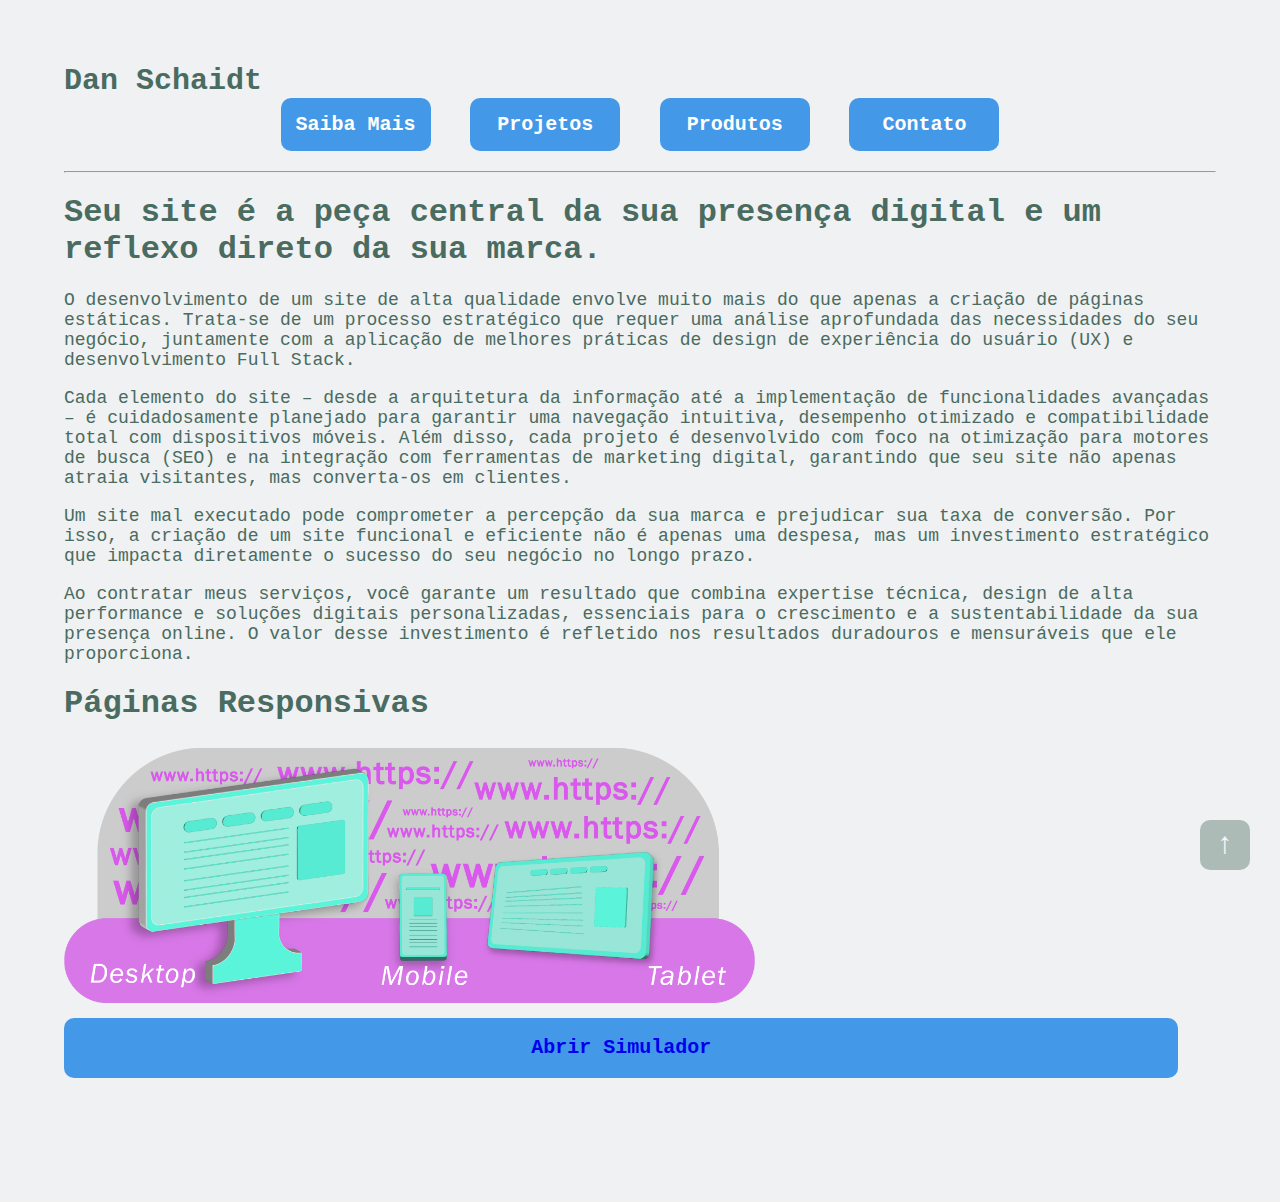
<file: index.html>
<!DOCTYPE html>
<html lang="pt-br">
<head>
    <meta charset="UTF-8">
    <meta name="viewport" content="width=device-width, initial-scale=1.0">
	
    <title>Página Inicial</title>
    <!-- Link para o arquivo de estilo -->
    <link rel="stylesheet" type="text/css" href="estilo.css">
    <!-- Favicon -->
    <link rel="icon" href="faviconDS.ico" type="image/x-icon">
</head>
<body>
	<a id="linkMenu" href="index.html">Dan Schaidt</a>
    <!-- Cabeçalho -->
    <header>
    <!-- Navegação (menu oculto inicialmente) -->
    <nav class="menu">
        <a href="saibamais.html">Saiba Mais</a>
        <a href="projetos.html">Projetos</a>
		<a href="produtos.html">Produtos</a>
        <a href="contato.html">Contato</a>
    </nav>
	</header>
    <hr>
	<h1>Seu site é a peça central da sua presença digital e um reflexo direto da sua marca.</h1>
	<p>O desenvolvimento de um site de alta qualidade envolve muito mais do que apenas a criação
	de páginas estáticas. Trata-se de um processo estratégico que requer uma análise aprofundada
	das necessidades do seu negócio, juntamente com a aplicação de melhores práticas de design de
	experiência do usuário (UX) e desenvolvimento Full Stack.</p>

	<p>Cada elemento do site – desde a arquitetura da informação até a implementação de funcionalidades
	avançadas – é cuidadosamente planejado para garantir uma navegação intuitiva, desempenho otimizado e
	compatibilidade total com dispositivos móveis. Além disso, cada projeto é desenvolvido com foco na otimização
	para motores de busca (SEO) e na integração com ferramentas de marketing digital, garantindo que seu site não
	apenas atraia visitantes, mas converta-os em clientes.</p>

	<p>Um site mal executado pode comprometer a percepção da sua marca e prejudicar sua taxa de conversão.
	Por isso, a criação de um site funcional e eficiente não é apenas uma despesa, mas um investimento estratégico
	que impacta diretamente o sucesso do seu negócio no longo prazo.</p>

	<p>Ao contratar meus serviços, você garante um resultado que combina expertise técnica, design de alta performance
	e soluções digitais personalizadas, essenciais para o crescimento e a sustentabilidade da sua presença online.
	O valor desse investimento é refletido nos resultados duradouros e mensuráveis que ele proporciona.</p>
	
	<div id="voltar">
	<h1  >Páginas Responsivas</h1>
	<img src="dispositivos-vetor-dan-schaidt.png" alt="Ilustração 3d de desktop">
	<nav>
	<a id="botaoPadrao" href="simulador.html">Abrir Simulador</a>
	</nav>
	<div>
	
	<!--VOLTA AO TOPO-->
	<a href="#" class="voltarTopo">↑</a>
	<!-- Rodapé -->
    <footer></footer>

</body>
</html>
</file>
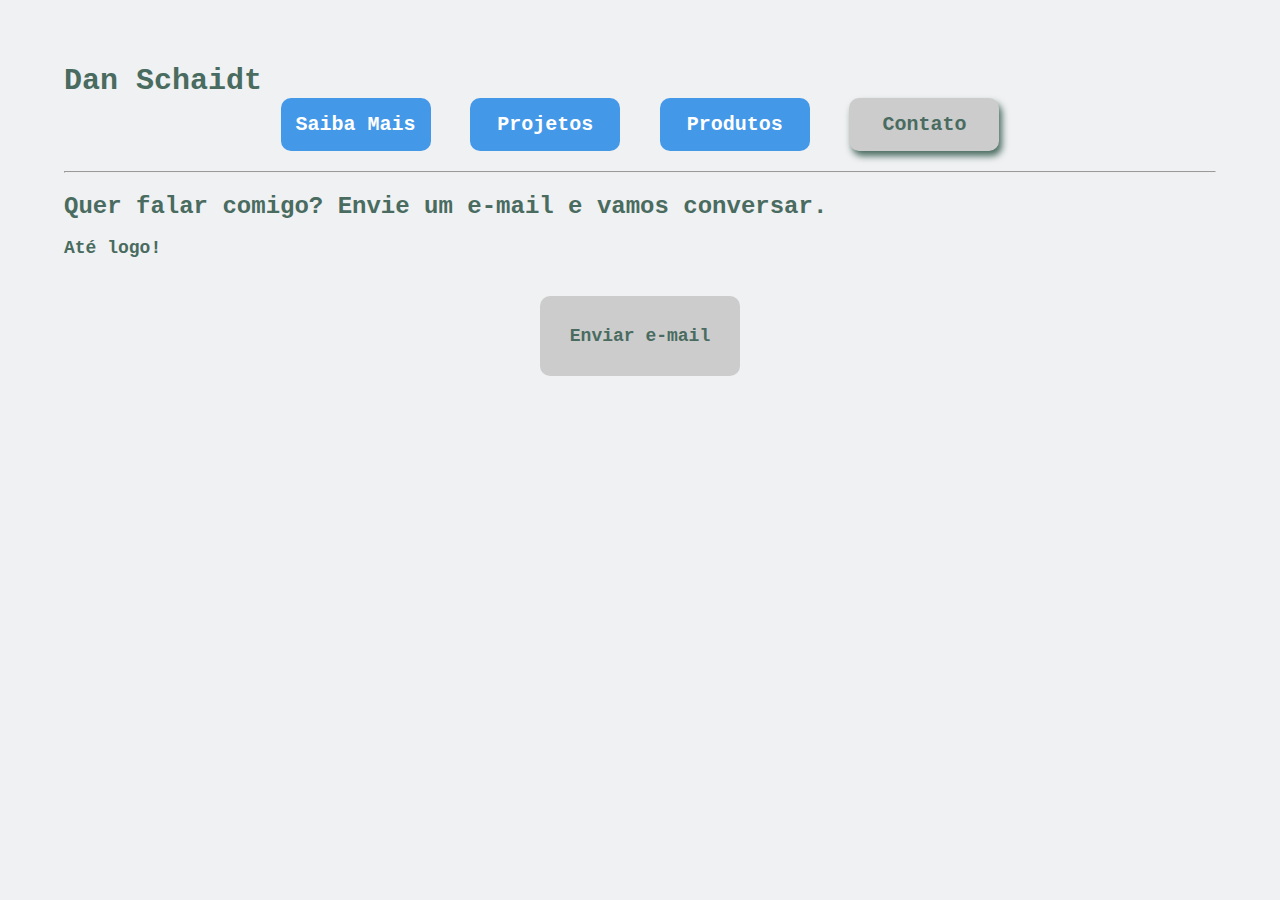
<file: contato.html>
<!DOCTYPE html>
<html lang="pt-br">
<head>
    <meta charset="UTF-8">
    <meta name="viewport" content="width=device-width, initial-scale=1.0">
	
    <title>Contato</title>
    <!-- Link para o arquivo de estilo -->
    <link rel="stylesheet" type="text/css" href="estilo.css">
    <!-- Favicon -->
    <link rel="icon" href="faviconDS.ico" type="image/x-icon">
</head>
<body>
	<a id="linkMenu" href="index.html">Dan Schaidt</a>
    <!-- Cabeçalho -->
    <header>
    <!-- Navegação (menu oculto inicialmente) -->
    <nav class="menu">
        <a href="saibamais.html">Saiba Mais</a>
        <a href="projetos.html">Projetos</a>
		<a href="produtos.html">Produtos</a>
        <a href="contato.html" id="mudaCorMenu">Contato</a><br>
    </nav>
	</header>
    <hr>
	<section>
		<h2>Quer falar comigo? Envie um e-mail e vamos conversar. <p>Até logo!</p></h2>
	</section>
	<section id="centroBotao">
	
				<a href="mailto:danschaidt@gmail.com
				   ?subject=contato%20via%20GitHub
				   &cc=danschaidt@gmail.com
				   &body=Vim%20pelo%20portifólio%20no%20GitHub">
					<p id="botao_email">Enviar e-mail</p>
				</a>
		
    </section>
	<!-- Rodapé -->
    <footer></footer>

</body>
</html>
</file>
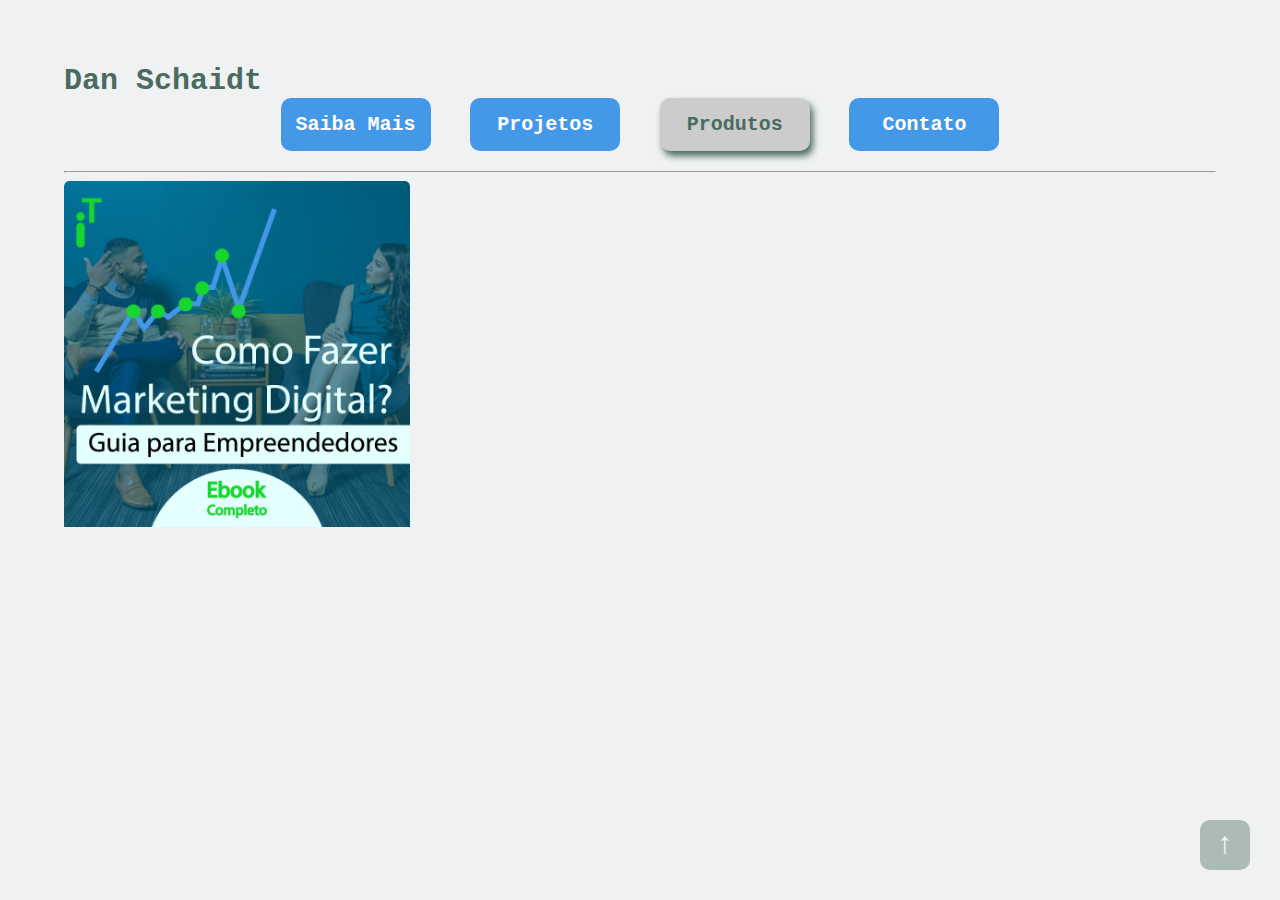
<file: produtos.html>
<!DOCTYPE html>
<html lang="pt-br">
<head>
    <meta charset="UTF-8">
    <meta name="viewport" content="width=device-width, initial-scale=1.0">
	
    <title>Projetos</title>
    <!-- Link para o arquivo de estilo -->
    <link rel="stylesheet" type="text/css" href="estilo.css">
    <!-- Favicon -->
    <link rel="icon" href="faviconDS.ico" type="image/x-icon">
</head>
<body>
	<a id="linkMenu" href="index.html">Dan Schaidt</a><br>
    <!-- Cabeçalho -->
    <header>
    <!-- Navegação (menu oculto inicialmente) -->
    <nav class="menu">
        <a href="saibamais.html">Saiba Mais</a>
        <a href="projetos.html">Projetos</a>
		<a href="produtos.html" id="mudaCorMenu">Produtos</a>
        <a href="contato.html">Contato</a>
    </nav>
	</header>
    <hr> <!-- Botão -->
	<div class="centradiv">
    <a href="https://danschaidt.wixsite.com/designerpublicitario" class="moldura">
        <img src="04capa-ebook-como-fazer-marketing-digital-como-criar-campanhas-de-marketing.jpg" alt="Tudo o que você precisa para ir na direção da evolução do seu negócio, presando SEMPRE fazer a diferença." class="imagem">
        <div class="overlay">
            <div class="texto">Tudo o que você precisa para levar seu negócio na direção da evolução, sempre prezando por fazer a diferença por onde sua marca deixar suas pegadas. <p style=color:white;>Leia Agora...<p></div>
        </div>
		
    </a>
	
	
</div>

	<!--VOLTA AO TOPO-->
	<a href="#" class="voltarTopo">↑</a>
    <!-- Rodapé -->
    <footer>
   
    </footer>

</body>
</html>
</file>
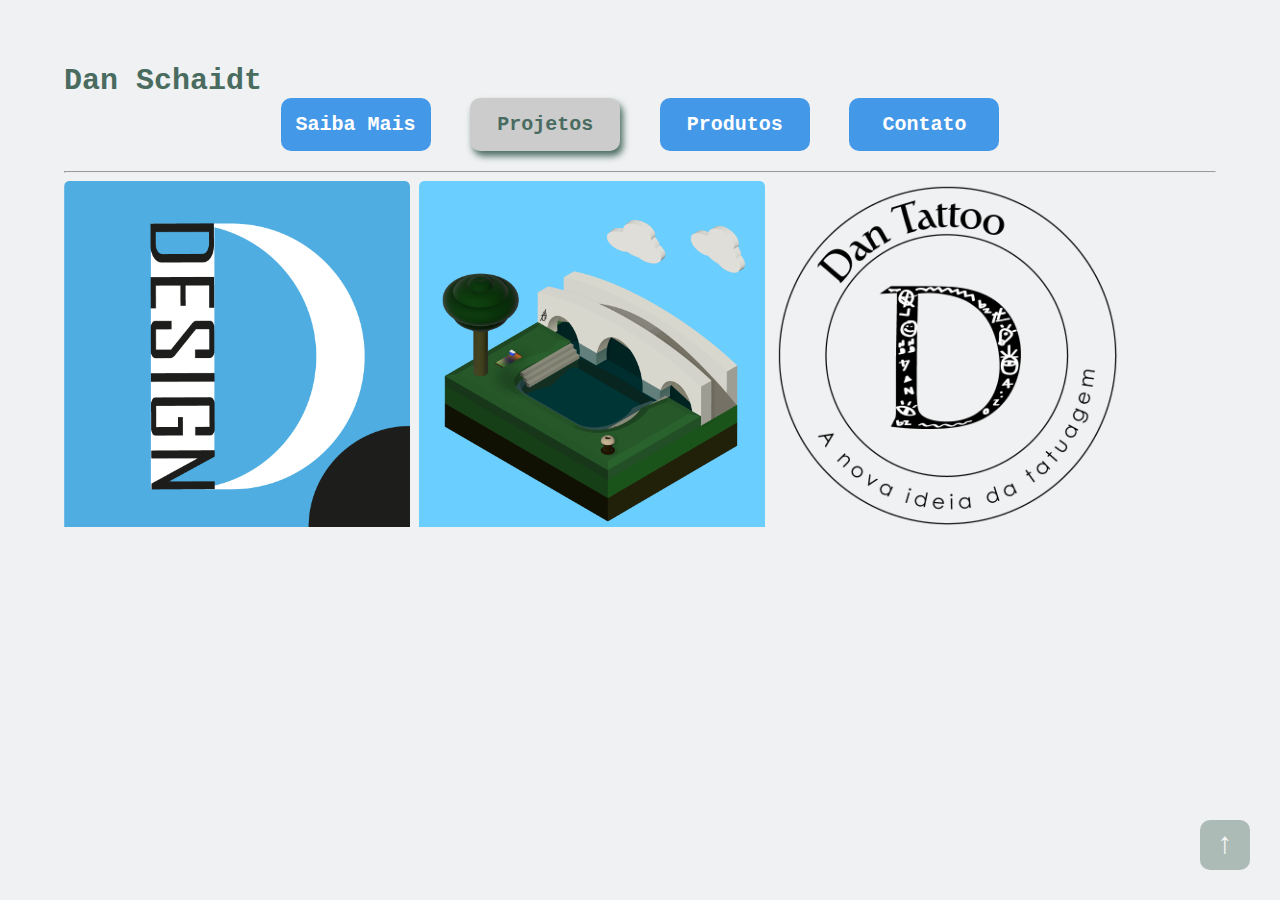
<file: projetos.html>
<!DOCTYPE html>
<html lang="pt-br">
<head>
    <meta charset="UTF-8">
    <meta name="viewport" content="width=device-width, initial-scale=1.0">
	
    <title>Projetos</title>
    <!-- Link para o arquivo de estilo -->
    <link rel="stylesheet" type="text/css" href="estilo.css">
    <!-- Favicon -->
    <link rel="icon" href="faviconDS.ico" type="image/x-icon">
</head>
<body>
	<a id="linkMenu" href="index.html">Dan Schaidt</a><br>
    <!-- Cabeçalho -->
    <header>
    <!-- Navegação (menu oculto inicialmente) -->
    <nav class="menu">
        <a href="saibamais.html">Saiba Mais</a>
        <a href="projetos.html" id="mudaCorMenu">Projetos</a>
		<a href="produtos.html">Produtos</a>
        <a href="contato.html">Contato</a>
    </nav>
	</header>
    <hr> <!-- Botão -->
	<div class="centradiv">
    <a href="https://danschaidt.wixsite.com/designerpublicitario" class="moldura">
        <img src="dan-schaidt-designer-porto-alegre-brasil.jpg" alt="Site Modelo criado na wix" class="imagem">
        <div class="overlay">
            <div class="texto">UX/UI Designer</div>
        </div>
		
    </a>
	
    <a href="https://www.behance.net/danschaidt?locale=pt_BR" class="moldura">
        <img src="arte-isometrica-ponte-de-pedra-porto-alegre-dan-schaidt.png" alt="link para o Behance" class="imagem">
        <div class="overlay">
            <div class="texto">Behance</div>
        </div>
		
    </a>
	
	<a href="https://sites.google.com/view/tatuadordan/Inspire-se-a-ideia-e-tattoo" class="moldura">
        <img src="dan-tattoo-site-para-tatuador.png" alt="link para o projeto de site no Google Sites" class="imagem">
        <div class="overlay">
            <div class="texto">Google Site</div>
        </div>
		
    </a>
	
</div>

	<!--VOLTA AO TOPO-->
	<a href="#" class="voltarTopo">↑</a>
    <!-- Rodapé -->
    <footer>
   
    </footer>

</body>
</html>
</file>
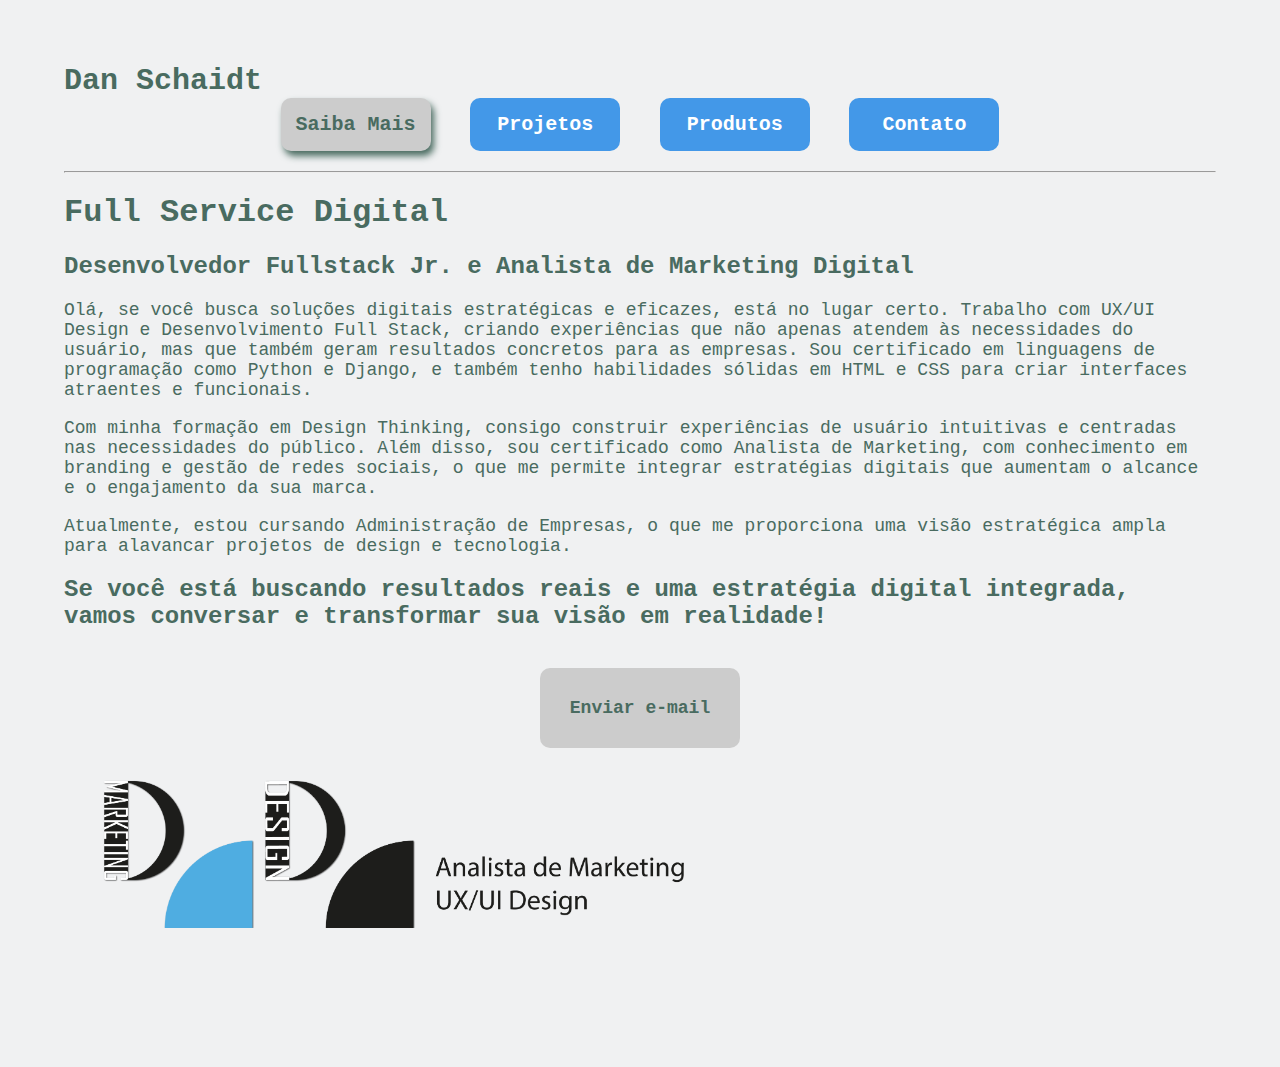
<file: saibamais.html>
<!DOCTYPE html>
<html lang="pt-br">
<head>
    <meta charset="UTF-8">
    <meta name="viewport" content="width=device-width, initial-scale=1.0">
	
    <title>Saiba Mais</title>
    <!-- Link para o arquivo de estilo -->
    <link rel="stylesheet" type="text/css" href="estilo.css">
    <!-- Favicon -->
    <link rel="icon" href="faviconDS.ico" type="image/x-icon">
</head>
<body>
	<a id="linkMenu" href="index.html">Dan Schaidt</a><br>
    <!-- Cabeçalho -->
    <header>
    <!-- Navegação (menu oculto inicialmente) -->
    <nav class="menu">
        <a href="saibamais.html" id="mudaCorMenu">Saiba Mais</a>
        <a href="projetos.html">Projetos</a>
		<a href="produtos.html">Produtos</a>
        <a href="contato.html">Contato</a>
    </nav>
	</header>
    <hr>
	 <h1>Full Service Digital</h1>
		<h2>Desenvolvedor Fullstack Jr. e Analista de Marketing Digital</h2>
		 <p>Olá, se você busca soluções digitais estratégicas e eficazes, está no lugar certo.
		 Trabalho com UX/UI Design e Desenvolvimento Full Stack, criando experiências que não apenas atendem às
		 necessidades do usuário, mas que também geram resultados concretos para as empresas. Sou certificado em linguagens
		 de programação como Python e Django, e também tenho habilidades sólidas em HTML e CSS para criar interfaces atraentes
		 e funcionais.</p>
		 <p>Com minha formação em Design Thinking, consigo construir experiências de usuário intuitivas e centradas
		 nas necessidades do público. Além disso, sou certificado como Analista de Marketing, com conhecimento em branding
		 e gestão de redes sociais, o que me permite integrar estratégias digitais que aumentam o alcance e o engajamento da
		 sua marca.</p>
		 <p>Atualmente, estou cursando Administração de Empresas, o que me proporciona uma visão estratégica ampla para alavancar projetos de design e tecnologia.</p>
		<h2>Se você está buscando resultados reais e uma estratégia digital integrada, vamos conversar e transformar sua visão em realidade!</h2>
		
		<section id="centroBotao">
	
				<a href="mailto:danschaidt@gmail.com
				   ?subject=contato%20via%20GitHub
				   &cc=danschaidt@gmail.com
				   &body=Vim%20pelo%20portifólio%20no%20GitHub">
					<p id="botao_email">Enviar e-mail</p>
				</a>
		
    </section>
	<img src="dan-schaidt-anaslista-de-marketing.png" alt="ux-ui-designer-analista-de-marketing-digital">
    <!-- Rodapé -->
    <footer></footer>

</body>
</html>
</file>
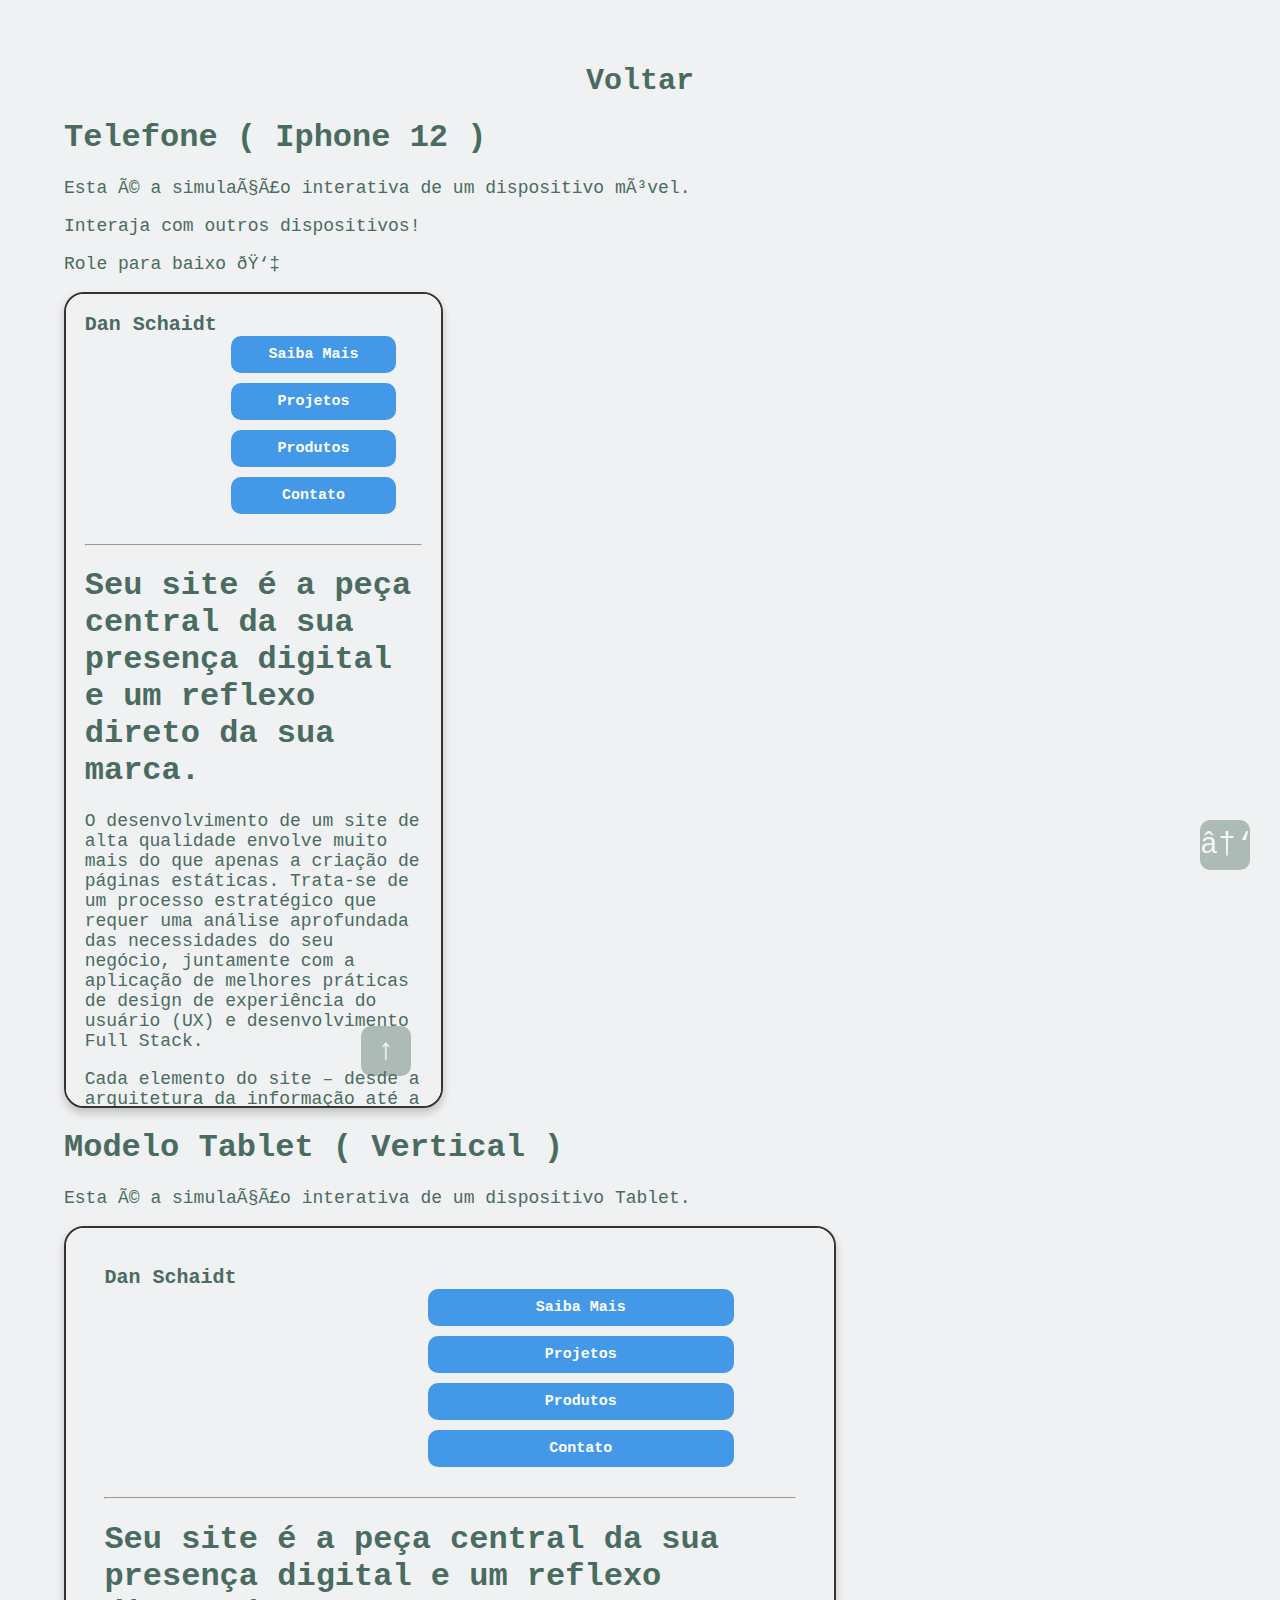
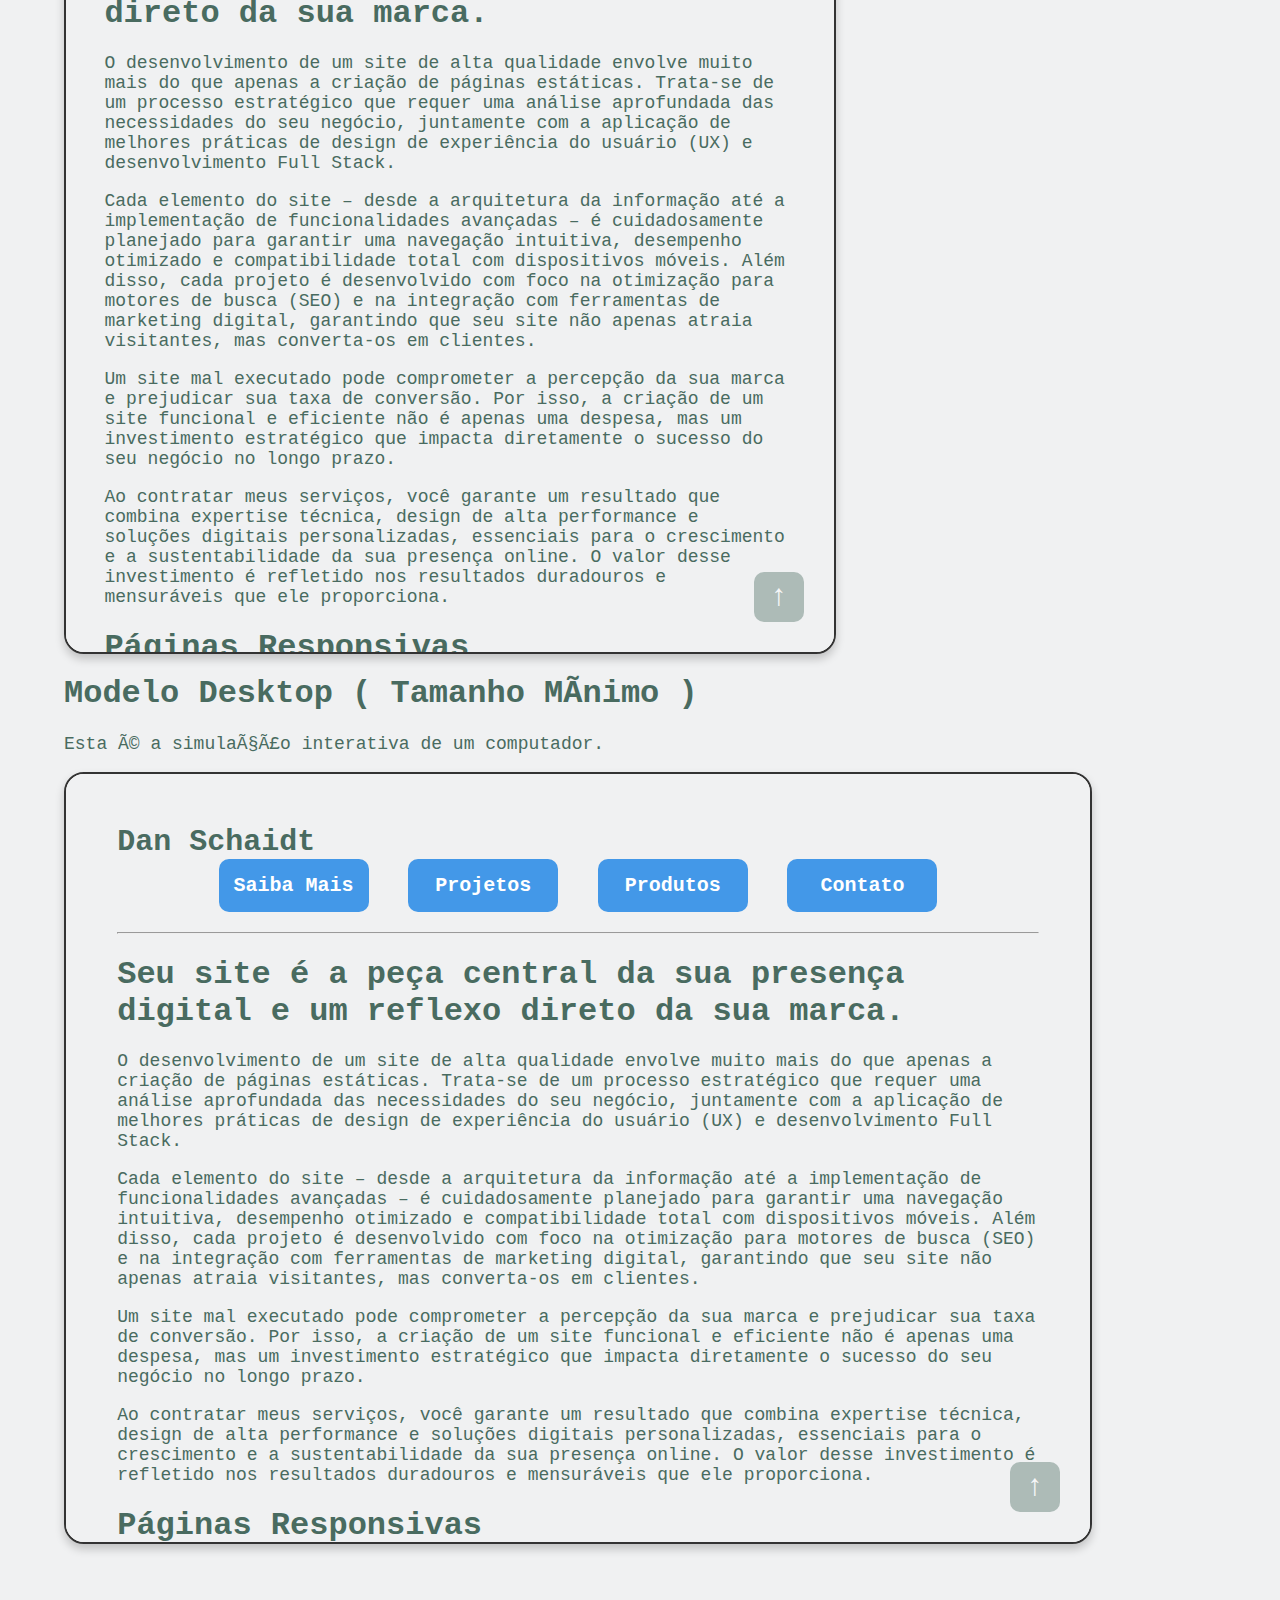
<file: simulador.html>
<!DOCTYPE html>
<html lang="pt-BR">
<head>
    <meta charset="America/Sao_Paulo">
    <meta name="viewport" content="width=device-width, initial-scale=1.0">
	<!-- Favicon -->
    <link rel="icon" href="faviconDS.ico" type="image/x-icon">
    <title>Simulação Responsiva</title>
    <style>
       

        /* Estilos Gerais dos Dispositivos */
        .device {
            border: 2px solid #333;
            border-radius: 20px;
            overflow: hidden;
            box-shadow: 0 5px 10px rgba(0, 0, 0, 0.2);
            background: white;
            display: flex;
            justify-content: center;
            align-items: center;
        }
		.device-container {
            display:;
            align-items: center;
            justify-content: center;
            gap: 20px; /* Espaço entre texto e dispositivo */
            flex-wrap: wrap; /* Permite quebrar linhas em telas menores */
        }
        .device iframe {
            width: 100%;
            height: 100%;
            border: none;
        }

        /* Simulação de Dispositivos */
        .phone {
            width: 375px; /* Largura padrão do iPhone 12 */
            height: 812px; /* Altura padrão do iPhone 12 */
        }

        .tablet {
            width: 768px; /* Largura padrão do iPad */
            height: 1024px; /* Altura padrão do iPad */
        }

        .desktop {
            width: 1024px; /* Largura mínima de um desktop */
            height: 768px; /* Altura típica de um desktop */
        }

        /* Ajuste de Estilo Responsivo */
        @media (max-width: 1200px) {
            .device {
                transform: scale(0.8); /* Reduz o tamanho */
            }
        }

        @media (max-width: 768px) {
            .device {
                transform: scale(0.6);
            }
        }

    </style>
	<link rel="stylesheet" type="text/css" href="estilo.css">
	<header>
	  <!-- Link para a outra página com ID -->
    <a id="linkMenu" href="index.html#voltar">Voltar</a>
	</header>
</head>
<body>
    <!-- Simulação de Dispositivos -->
	<!-- Simulação com texto ao lado -->
    <div class="device-container">
        <div class="text">
            <h1>Telefone ( Iphone 12 )</h1>
            <p>Esta é a simulação interativa de um dispositivo móvel.</p>
			<p>Interaja com outros dispositivos!</p>
			<p>Role para baixo 👇</p>
        </div>
    <div class="device phone">
        <iframe src="index.html"></iframe> <!-- o site que mostrará na simulação -->
    </div>
	
	
	<div class="device-container">
        <div class="text">
            <h1>Modelo Tablet ( Vertical )</h1>
            <p>Esta é a simulação interativa de um dispositivo Tablet.</p>
        </div>
    <div class="device tablet">
        <iframe src="index.html"></iframe> <!-- Coloque a URL do site aqui -->
    </div>
	
	<div class="device-container">
        <div class="text">
            <h1>Modelo Desktop ( Tamanho Mínimo )</h1>
            <p>Esta é a simulação interativa de um computador.</p>
        </div>
    <div class="device desktop">
        <iframe src="index.html"></iframe> <!-- Coloque a URL do site aqui -->
    </div>
	<!--VOLTA AO TOPO-->
	<a href="#" class="voltarTopo">↑</a>
	<footer></footer>
</body>
</html>
</file>
<file: estilo.css>
/*Persolaniza scroll roll*/
/* Personalizar o container da barra de rolagem */
::-webkit-scrollbar {
    width: 12px; /* Largura da barra vertical */
    height: 12px; /* Altura da barra horizontal */
}

/* Estilizar a parte "track" (o fundo da barra) */
::-webkit-scrollbar-track {
    background: #f0f0f0; /* Cor de fundo */
    border-radius: 10px;
}

/* Estilizar o "thumb" (a parte que se move) */
::-webkit-scrollbar-thumb {
    background: #888; /* Cor do scroll */
    border-radius: 10px;
}

/* Thumb ao passar o mouse */
::-webkit-scrollbar-thumb:hover {
    background: #555;
}

/*ROLAGEM SUAVE*/
html {
    scroll-behavior: smooth;
}


/* Estilos para o cabeçalho e navegação */
header {
    margin-bottom: 20px;
    text-align: center; /* Centraliza o conteúdo */
}

img{
	width: 60%;
	padding-bottom: 10px;
}
/* Estilo para o menu */
#linkMenu {
    color: #496B60;
	font-size: 30px;
	font-weight: bold;
	text-decoration: none;
}
#linkMenu:hover{
	color: white;
	text-shadow: 2px 2px 3px #496B60;
}
#botaoPadrao {
    width: 95%; /* Largura*/
    height: 40px; /* Altura de 100% da altura da tela */
    padding: 10px;
    background-color: #4398e8;
    border-radius: 10px;
    color: #black;
    font-size: 20px;
    font-weight: bold;
    text-decoration: none;
    display: flex;
    justify-content: center; /* Centraliza o texto horizontalmente */
    align-items: center; /* Centraliza o texto verticalmente */
    text-align: center; /* Garante que o texto seja centralizado */
}

#botaoPadrao:hover {
    color: #91EBCE;
   
}


/* Estilo para os links do menu */
.menu
	a {
    display: inline-block; /* Faz com que os links fiquem na mesma linha */
    text-decoration: none;
    color: white; /* Cor dos links */
    font-weight: bold;
	font-size: 20px;
    margin: 0 15px; /* Espaçamento entre os links */
	padding: 15px 0;
	width: 150px;
	background-color: #4398E8;
	border-radius: 10px;
}

.menu
	a:hover {
    color: #CCCCCC; /* Cor de hover nos links */
	
}
.menu
#mudaCorMenu {
	color: #496B60;
	background-color: #CCCCCC;
	box-shadow: 3px 5px 7px #496B60;
}

/* Estilo do corpo da página */
body {
    margin: 5%;
    background-color: #f0f1f2;
    font-family: Courier, monospace;
    color: #496B60;
	padding-bottom: 60px; /* Adiciona um espaço para o rodapé */


}

/* Estilo do título */
h1, h2 {
    color: #496B60;
}

p{
	font-family: Courier, monospace;
    color: #496B60;
	font-size: 18px;
	
}
footer {
    position: absolute;
    bottom: 20px;
    left: 0;
    width: 100%;
    text-align: center;
    padding: 10px 0;
}

}
/* Centraliza o conteúdo de forma flexível */
.centradiv {
    display: flex;
    justify-content: center; /* Centraliza os itens horizontalmente */
    flex-wrap: wrap; /* Permite que os itens se reorganizem quando necessário */
    gap: 10px; /* Espaçamento entre os itens */
}

/* Estilos da Moldura */
.moldura {
    position: relative;
    width: 30%; /* Largura da moldura */
    display: inline-block; /* Garante que o hover seja aplicado apenas ao tamanho da moldura */
    overflow: hidden; /* Garante que o conteúdo da moldura não ultrapasse os limites arredondados */
    border-radius: 5px; /* Bordas arredondadas na moldura */
    transition: transform 0.3s ease; /* Efeito de transição suave */
	
}

.moldura:hover {
    opacity: 1; /* Aumenta o tamanho da moldura ao passar o mouse */
}

/* Estilo da Imagem */
.imagem {
    display: block;
    width: 100%; /* A imagem ocupa toda a largura da moldura */
    height: auto;
    border-radius: 5px; /* Bordas arredondadas na imagem */
	
}

/* Estilo do Overlay (efeito de sobreposição) */
.overlay {
    position: absolute;
    top: 0;
    bottom: 0;
    left: 0;
    right: 0;
    height: 100%;
    width: 100%;
    opacity: 0;
    transition: .5s ease;
    background-color: rgb(67, 152, 232);
    border-radius: 5px; /* Borda arredondada para o overlay também */
}

/* Ativar o Overlay apenas quando o mouse estiver sobre a moldura */
.moldura:hover .overlay {
    opacity: 1; /* Quando passar o mouse sobre a moldura, o overlay aparece */
}

/* Estilo do Texto dentro do Overlay */
.texto {
    color: black;
    font-size: 20px;
    font-family: courier;
    position: absolute;
    top: 50%;
    left: 50%;
    transform: translate(-50%, -50%); /* Centraliza o texto */
    -ms-transform: translate(-50%, -50%);
    pointer-events: none; /* Garante que o texto não interfira no hover da moldura */
	
}


.botaoEmail a {
	text-decoration: none; /* Remove o sublinhado */
}

#botao_email{
	padding: 30px;
	background-color: #CCCCCC;
	border-radius:10px;
	text-align: center;
	display: inline-block; /* Para comportar como botão */
	font-size:18;
	font-weight: bold;
	font-family: Courier;
	color: #496B60;
	}
	
#botao_email:hover {
	background-color: #4398E8; /* Cor de fundo ao passar o mouse */
	color: #CCCCCC;
	
}

/* Centralizar o botão */
#centroBotao{
	display: flex;
	justify-content: center;
	align-items: ;
	height: 0;
	margin: 0;
	margin-bottom: 80px;
	
}

/* Botão de rolagem */
.voltarTopo {
    position: fixed;
    bottom: 30px;  /* Distância da parte inferior da tela */
    right: 30px;   /* Distância da parte direita da tela */
    width: 50px;   /* Largura do quadrado */
    height: 50px;  /* Altura do quadrado */
    background-color: #496B60; /* Cor de fundo */
    color: white;  /* Cor da seta */
    font-size: 30px; /* Tamanho da seta */
    text-align: center;  /* Centraliza a seta */
    line-height: 50px;   /* Alinha verticalmente a seta */
    border-radius: 10px;  /* Borda arredondada */
    text-decoration: none; /* Remove o sublinhado do link */
	opacity: 0.4; /* Define a opacidade para 40% */
}

/* *************MOBILE*************** */

@media (max-width: 768px) {
    .moldura {
        width: 80%;  /* Moldura ocupa 80% da largura da tela */
        padding: 40px 20px;  /* Reduz o padding em telas menores */
    }
    .menu a {
		margin-left: 40%;
		display: ;
		margin-bottom:10px;
        width: 40%;  /* Os links do menu vão se ajustar ao tamanho */
        padding: 10px 15px;  /* Reduz o padding dos links */
        font-size: 15px;  /* Diminui o tamanho da fonte */
    }
	#linkMenu {
    color: #496B60;
	font-size: 20px;
	font-weight: bold;
	text-decoration: none;
	margin-bottom:15px;
	
	}
	h1{
		font-size: 18;
	}
	.botaoEmail{
	a {
	text-decoration: none; /* Remove o sublinhado */
}

	a:hover {
	text-decoration: underline; /* Adiciona sublinhado ao passar o mouse (opcional) */
}

	#botao_email {
	background-color: #007BFF; /* Cor de fundo do botão */
	color: white; /* Cor do texto */
	padding: 10px 20px; /* Espaçamento interno */
	border-radius: 5px; /* Borda arredondada */
	text-align: center; /* Alinha o texto */
	display: inline-block; /* Para comportar como botão */
	font-family: Courier; /* Fonte personalizada */
}

	#botao_email:hover {
	background-color: #0056b3; /* Cor de fundo ao passar o mouse */
}
	}
	#botao_email{
	padding: 30px;
	background-color: #CCCCCC;
	border-radius:10px;
	text-align: center;
	font-size:18;
	text-decoration: none;
	color: #496B60;
	}
	img{
	width: 90%;
}
	.moldura {
        width: 80%; /* Largura maior para telas menores */
	
    }

	.texto {
        font-size: 30px; /* Reduz o tamanho do texto em dispositivos móveis */
    }
}

/*    IPAD    */
@media (max-width: 820px) {
    .moldura {
        width: 80%;  /* Moldura ocupa 80% da largura da tela */
        padding: 40px 20px;  /* Reduz o padding em telas menores */
    }
    .menu a {
		margin-left: 40%;
		display: ;
		margin-bottom:10px;
        width: 40%;  /* Os links do menu vão se ajustar ao tamanho */
        padding: 10px 15px;  /* Reduz o padding dos links */
        font-size: 15px;  /* Diminui o tamanho da fonte */
    }
	#linkMenu {
    color: #496B60;
	font-size: 20px;
	font-weight: bold;
	text-decoration: none;
	margin-bottom:15px;
	
	}
	h1{
		font-size: 18;
	}
	.botaoEmail{
	a {
	text-decoration: none; /* Remove o sublinhado */
}

	a:hover {
	text-decoration: underline; /* Adiciona sublinhado ao passar o mouse (opcional) */
}

	#botao_email {
	background-color: #007BFF; /* Cor de fundo do botão */
	color: white; /* Cor do texto */
	padding: 10px 20px; /* Espaçamento interno */
	border-radius: 5px; /* Borda arredondada */
	text-align: center; /* Alinha o texto */
	display: inline-block; /* Para comportar como botão */
	font-family: Courier; /* Fonte personalizada */
}

	#botao_email:hover {
	background-color: #0056b3; /* Cor de fundo ao passar o mouse */
}
	}
	#botao_email{
	padding: 30px;
	background-color: #CCCCCC;
	border-radius:10px;
	text-align: center;
	font-size:18;
	text-decoration: none;
	color: #496B60;
	}
	img{
	width: 90%;
}
	.moldura {
        width: 80%; /* Largura maior para telas menores */
	
    }

	.texto {
        font-size: 20px; /* Reduz o tamanho do texto em dispositivos móveis */
    }
}
</file>
